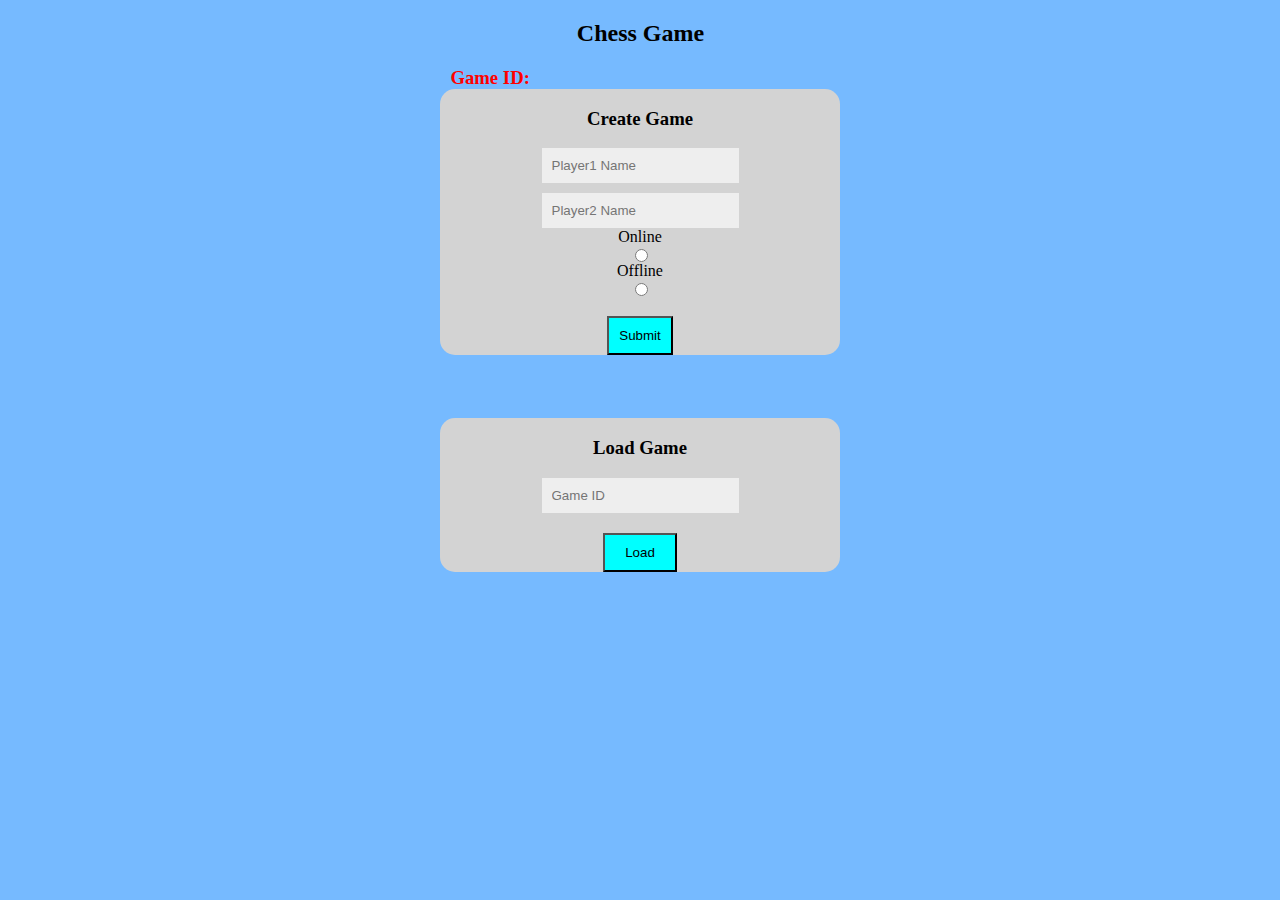
<file: chess/src/main/resources/static/index.html>
<!DOCTYPE html>
<html>
<head>
<meta content="text/html;charset=utf-8" http-equiv="Content-Type">
<meta content="utf-8" http-equiv="encoding">
<script src="https://ajax.googleapis.com/ajax/libs/jquery/3.6.0/jquery.min.js"></script>
<link rel="stylesheet" href="style.css">
    <title>Chess Game</title>
</head>
<body style="background-color: rgb(118, 186, 255);">
    <h2 style="margin-left: 45%">Chess Game</h2>
    <h3 style="display: inline;margin-left: 35%;color: red;">Game ID: </h3><h3 style="display: inline;" id="gameid_show"></h3>
    <div class="game">
        <div class="createbox">
            <h3>Create Game</h3>
        <input type="text" id="pla1" placeholder="Player1 Name" style="border: none;background-color: rgb(238, 238, 238);padding: 10px;">
        <input type="text" id="pla2" placeholder="Player2 Name" style="border: none;background-color: rgb(238, 238, 238);padding: 10px;margin-top: 10px;">
        <label>Online</label>
        <input type="radio" id="gametype" name="gametype" value="Online">
        <label>Offline</label>
        <input type="radio" id="gametype" name="gametype" value="Offline">
        <button onclick="createGame()" style="background-color: aqua;margin-top: 5%;padding: 10px;">Submit</button>
        </div>
        <div class="createbox" style="margin-top:5%">
            <h3>Load Game</h3>
        <input type="text" id="gameid" placeholder="Game ID" style="border: none;background-color: rgb(238, 238, 238);padding: 10px;">
        <button onclick="loadGame()" style="background-color: aqua;margin-top: 5%;padding: 10px 20px 10px 20px">Load</button>
    </div>
</body>
<script src="main.js"></script>
</html>
</file>
<file: chess/src/main/resources/static/style.css>
#mycanvas {
    top:0;
    bottom: 0;
    left: 0;
    right: 0;
    margin:auto;
}

.createbox{
    border-radius: 15px;
    background-color: rgb(211, 211, 211);
    width: 400px;
	display: flex;
	align-items: center;
	justify-content: center;
	flex-direction: column;
	height: 100%;
	text-align: center;
    margin: auto;
}
</file>
